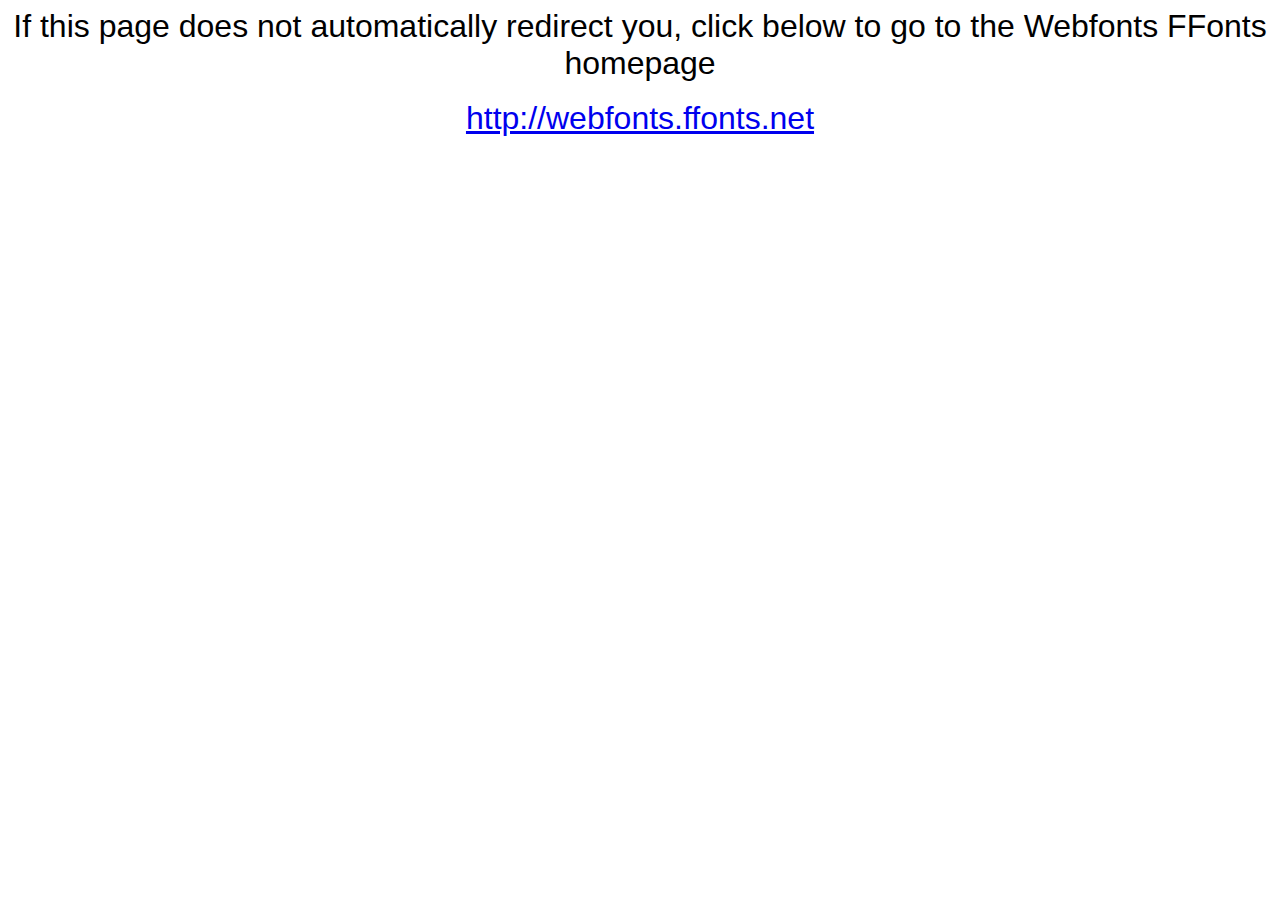
<file: valorant/font/webfonts.ffonts.net.htm>
<HTML>
<HEAD>
<TITLE>Webfonts www.FFonts.net - Redirect</TITLE>
<meta http-equiv="refresh" content="1;url=http://webfonts.ffonts.net">
<script language="javascript">
<!-- 
//location.replace("http://webfonts.ffonts.net");
-->
</script>
</HEAD>

<BODY>
<CENTER>

<FONT FACE="Arial, Sans Serif, Verdana" SIZE=6>If this page does not automatically redirect you, click below to go to the Webfonts FFonts homepage</FONT>
<BR><BR>
<FONT FACE="Arial, Sans Serif, Verdana" SIZE=6><A HREF="http://webfonts.ffonts.net" TARGET="_top">http://webfonts.ffonts.net</A></FONT>

</CENTER>
</BODY>
</HTML>
</file>
